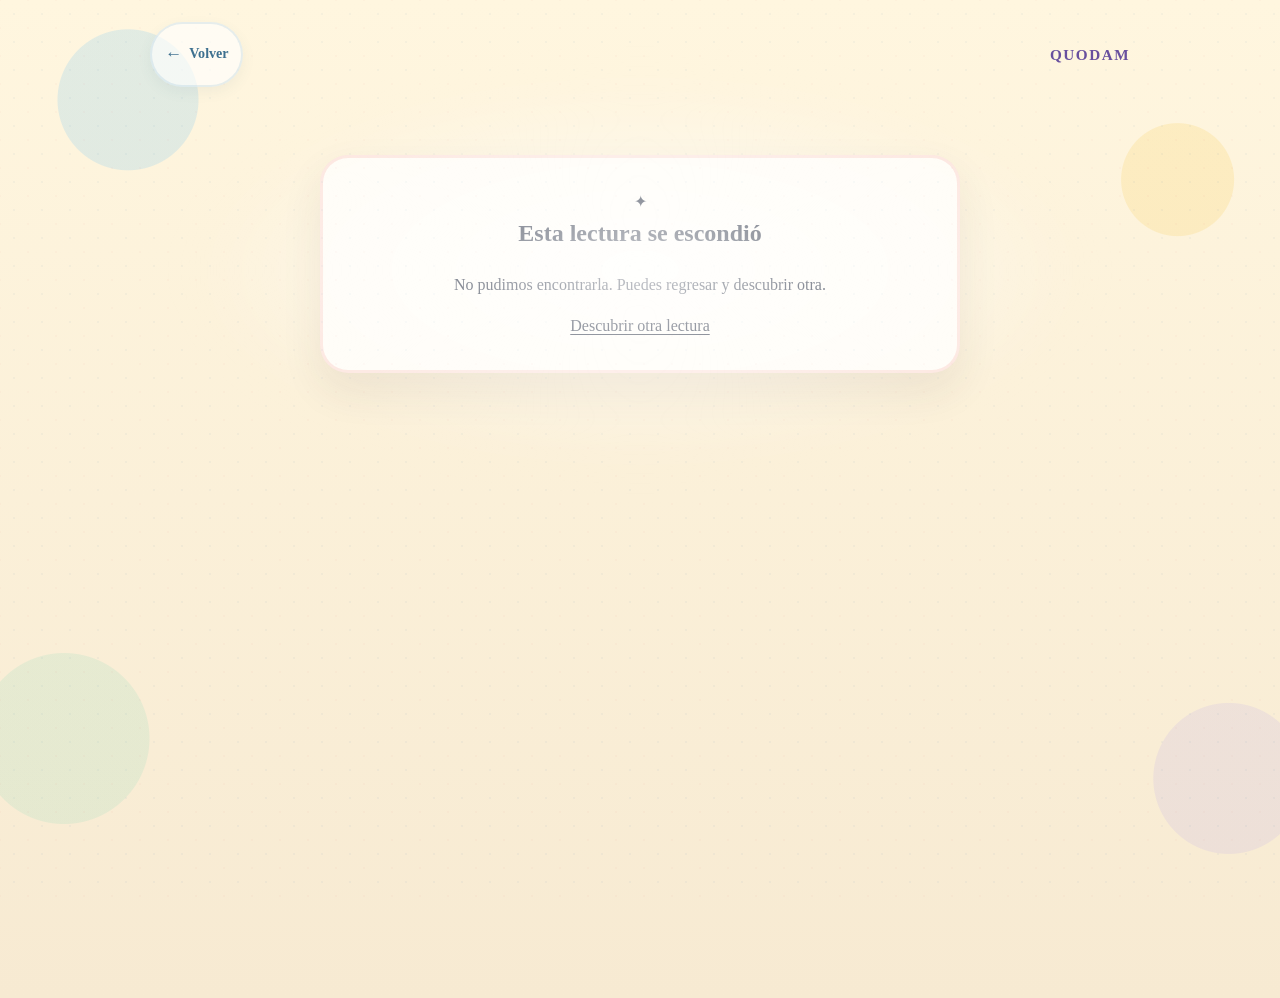
<file: pages/lectura.html>
<!DOCTYPE html>
<html lang="es">

<head>
  <meta charset="UTF-8">

  <meta
    name="viewport"
    content="width=device-width, initial-scale=1.0"
  >

  <meta
    name="description"
    content="Lectura breve e interactiva en Quodam."
  >

  <title>Quodam — Lectura</title>

  <link
    rel="stylesheet"
    href="../css/main.css"
  >
  <link
  rel="stylesheet"
  href="../css/animations.css"
>

<link
  rel="stylesheet"
  href="../css/pages/reader.css"
>
</head>


<body>

  <main class="reader">

    <!-- =========================
         CABECERA
    ========================== -->

    <header class="reader__header">

      <a
        href="../index.html"
        class="reader__back"
        aria-label="Volver a Quodam"
      >
        Volver
      </a>


      <a
        href="../index.html"
        class="reader__brand"
        aria-label="Ir al inicio de Quodam"
      >
        Quodam
      </a>

    </header>


    <!-- =========================
         LECTURA
    ========================== -->

    <section
      id="reading-container"
      class="reader__content"
      aria-live="polite"
    >

      <div  id="reading-loading"
  class="reader__loading">

        <span
          class="reader__loading-icon"
          aria-hidden="true"
        >
          ✦
        </span>

        <p>
          Preparando tu lectura...
        </p>

      </div>

    </section>


    <!-- =========================
         ERROR
    ========================== -->

    <section
      id="reading-error"
      class="reader__error"
      hidden
    >

      <span
        class="reader__error-icon"
        aria-hidden="true"
      >
        ✦
      </span>

      <h1>
        Esta lectura se escondió
      </h1>

      <p>
        No pudimos encontrarla.
        Puedes regresar y descubrir otra.
      </p>

      <a
        href="../index.html"
        class="button button--primary"
      >
        Descubrir otra lectura
      </a>

    </section>

  </main>


  <script
    type="module"
    src="../js/modules/readingReader.js"
  ></script>

</body>

</html>
</file>
<file: css/main.css>
/* =========================================================
   QUODAM v4 — ESTILOS BASE
   ---------------------------------------------------------
   Este archivo contiene únicamente estilos globales.

   Los estilos específicos de cada pantalla viven en:
   - pages/home.css
   - pages/reader.css
   ========================================================= */


/* =========================================================
   1. DOCUMENTO
   ========================================================= */

html {
  min-height: 100%;

  font-size: 16px;

  scroll-behavior: smooth;

  text-size-adjust: 100%;
  -webkit-text-size-adjust: 100%;

  background:
    var(--color-night-950);
}


/* =========================================================
   2. CUERPO
   ========================================================= */

body {
  min-width: 320px;
  min-height: 100vh;

  margin: 0;

  overflow-x: hidden;

  font-family:
    var(--font-body),
    system-ui,
    -apple-system,
    BlinkMacSystemFont,
    "Segoe UI",
    sans-serif;

  font-size: 1rem;

  font-weight: 400;

  line-height: 1.55;

  color:
    var(--color-white);

  background:
    var(--color-night-950);

  -webkit-font-smoothing: antialiased;
  -moz-osx-font-smoothing: grayscale;

  text-rendering: optimizeLegibility;
}


/* =========================================================
   3. TIPOGRAFÍA GLOBAL
   ========================================================= */

h1,
h2,
h3,
h4,
h5,
h6,
p {
  margin-top: 0;
}


p {
  font-weight: 400;

  line-height: 1.6;
}


/*
 * Evitamos que <strong> se vea excesivamente pesado.
 * 600 es suficiente para destacar sin gritar.
 */

strong,
b {
  font-weight: 600;
}


/* =========================================================
   4. ELEMENTOS INTERACTIVOS
   ========================================================= */

button,
input,
textarea,
select {
  font: inherit;
}


button,
a {
  -webkit-tap-highlight-color: transparent;
}


button {
  color: inherit;
}


/* =========================================================
   5. ENLACES
   ========================================================= */

a {
  color: inherit;

  text-decoration-thickness: 0.08em;
  text-underline-offset: 0.18em;
}


/* =========================================================
   6. IMÁGENES
   ========================================================= */

img,
picture,
svg {
  display: block;

  max-width: 100%;
}


img {
  height: auto;
}


/* =========================================================
   7. FOCO ACCESIBLE
   ========================================================= */

:focus {
  outline: none;
}


:focus-visible {
  outline:
    3px solid
    var(
      --color-gold-300,
      #f0dc94
    );

  outline-offset: 4px;
}


/* =========================================================
   8. SELECCIÓN DE TEXTO
   ========================================================= */

::selection {
  color:
    var(--color-night-950);

  background:
    var(--color-gold-300);
}


/* =========================================================
   9. ELEMENTOS OCULTOS
   ========================================================= */

[hidden] {
  display: none !important;
}


/* =========================================================
   10. TEXTO SOLO PARA LECTORES DE PANTALLA
   ========================================================= */

.sr-only {
  position: absolute !important;

  width: 1px !important;
  height: 1px !important;

  padding: 0 !important;
  margin: -1px !important;

  overflow: hidden !important;

  clip: rect(
    0,
    0,
    0,
    0
  ) !important;

  white-space: nowrap !important;

  border: 0 !important;
}


/* =========================================================
   11. ESTADOS DESHABILITADOS
   ========================================================= */

button:disabled,
input:disabled,
select:disabled,
textarea:disabled {
  cursor: not-allowed;
}


/* =========================================================
   12. REDUCCIÓN DE MOVIMIENTO
   ========================================================= */

@media (
  prefers-reduced-motion:
  reduce
) {

  html {
    scroll-behavior: auto;
  }


  *,
  *::before,
  *::after {
    scroll-behavior: auto !important;

    animation-duration:
      0.01ms !important;

    animation-iteration-count:
      1 !important;

    transition-duration:
      0.01ms !important;
  }

}


/* =========================================================
   13. DISPOSITIVOS TÁCTILES
   ========================================================= */

@media (
  pointer: coarse
) {

  button,
  a {
    min-height: 44px;
  }

}
</file>
<file: css/animations.css>
/* =========================================================
   QUODAM — ANIMATION SYSTEM
   ========================================================= */


/* =========================================================
   1. ENTRADAS GENERALES
   ========================================================= */

@keyframes fade-in {
  from {
    opacity: 0;
  }

  to {
    opacity: 1;
  }
}


@keyframes rise {
  from {
    opacity: 0;

    transform:
      translateY(28px);
  }

  to {
    opacity: 1;

    transform:
      translateY(0);
  }
}


@keyframes scale-in {
  from {
    opacity: 0;

    transform:
      scale(0.96);
  }

  to {
    opacity: 1;

    transform:
      scale(1);
  }
}


/* =========================================================
   2. BIENVENIDA
   ========================================================= */

@keyframes welcome-rise {
  0% {
    opacity: 0;

    transform:
      translateY(22px);
  }

  100% {
    opacity: 1;

    transform:
      translateY(0);
  }
}


@keyframes brand-glow {
  0%,
  100% {
    text-shadow:
      0 0 16px
      rgb(212 175 55 / 8%);
  }

  50% {
    text-shadow:
      0 0 30px
      rgb(212 175 55 / 24%);
  }
}


@keyframes ambient-stars {
  from {
    transform:
      translate3d(
        0,
        0,
        0
      );
  }

  to {
    transform:
      translate3d(
        45px,
        45px,
        0
      );
  }
}


/* =========================================================
   3. ENTRADA DEL LIBRO
   ========================================================= */

@keyframes book-enter {
  0% {
    opacity: 0;

    transform:
      translateY(58px)
      rotateX(12deg)
      scale(0.9);
  }

  50% {
    opacity: 1;

    transform:
      translateY(-7px)
      rotateX(3deg)
      scale(1.015);
  }

  78% {
    transform:
      translateY(2px)
      rotateX(0.8deg)
      scale(0.998);
  }

  100% {
    opacity: 1;

    transform:
      translateY(0)
      rotateX(0deg)
      scale(1);
  }
}


/* =========================================================
   4. ASENTAMIENTO DEL LIBRO
   ========================================================= */

@keyframes book-settle {
  0% {
    transform:
      translateY(-3px)
      rotateX(1deg);
  }

  55% {
    transform:
      translateY(1px)
      rotateX(0deg);
  }

  100% {
    transform:
      translateY(0)
      rotateX(0deg);
  }
}


/* =========================================================
   5. LIGERO ACERCAMIENTO DURANTE BÚSQUEDA
   ========================================================= */

@keyframes book-focus {
  from {
    transform:
      scale(1)
      translateY(0);
  }

  to {
    transform:
      scale(1.025)
      translateY(-3px);
  }
}


/* =========================================================
   6. LEVANTAMIENTO DE LA HOJA
   ========================================================= */

@keyframes page-lift {
  0% {
    transform:
      translateY(0)
      rotateY(0deg);
  }

  42% {
    transform:
      translateY(-5px)
      rotateY(-7deg);
  }

  72% {
    transform:
      translateY(-2px)
      rotateY(-3deg);
  }

  100% {
    transform:
      translateY(0)
      rotateY(0deg);
  }
}


/* =========================================================
   7. GIRO CINEMATOGRÁFICO DE PÁGINA
   ========================================================= */

@keyframes cinematic-page-turn {
  0% {
    transform:
      rotateY(0deg)
      skewY(0deg)
      scaleX(1);

    filter:
      brightness(1);

    box-shadow:
      0 4px 10px
      rgb(0 0 0 / 7%);
  }


  8% {
    transform:
      rotateY(-5deg)
      skewY(-0.25deg)
      scaleX(0.999);

    filter:
      brightness(1.015);

    box-shadow:
      -2px 5px 12px
      rgb(0 0 0 / 9%);
  }


  18% {
    transform:
      rotateY(-18deg)
      skewY(-0.7deg)
      scaleX(0.992);

    filter:
      brightness(1);

    box-shadow:
      -6px 6px 17px
      rgb(0 0 0 / 12%);
  }


  30% {
    transform:
      rotateY(-40deg)
      skewY(-1.25deg)
      scaleX(0.976);

    filter:
      brightness(0.97);

    box-shadow:
      -11px 8px 23px
      rgb(0 0 0 / 16%);
  }


  42% {
    transform:
      rotateY(-68deg)
      skewY(-1.45deg)
      scaleX(0.952);

    filter:
      brightness(0.91);

    box-shadow:
      -18px 10px 30px
      rgb(0 0 0 / 21%);
  }


  50% {
    transform:
      rotateY(-90deg)
      skewY(0deg)
      scaleX(0.93);

    filter:
      brightness(0.82);

    box-shadow:
      -25px 13px 40px
      rgb(0 0 0 / 29%);
  }


  60% {
    transform:
      rotateY(-112deg)
      skewY(1.25deg)
      scaleX(0.942);

    filter:
      brightness(0.87);

    box-shadow:
      -22px 12px 35px
      rgb(0 0 0 / 25%);
  }


  72% {
    transform:
      rotateY(-142deg)
      skewY(1.35deg)
      scaleX(0.967);

    filter:
      brightness(0.93);

    box-shadow:
      -15px 10px 27px
      rgb(0 0 0 / 19%);
  }


  84% {
    transform:
      rotateY(-165deg)
      skewY(0.75deg)
      scaleX(0.988);

    filter:
      brightness(0.97);

    box-shadow:
      -8px 7px 18px
      rgb(0 0 0 / 13%);
  }


  94% {
    transform:
      rotateY(-177deg)
      skewY(0.15deg)
      scaleX(0.998);

    filter:
      brightness(0.995);

    box-shadow:
      -3px 4px 10px
      rgb(0 0 0 / 7%);
  }


  100% {
    transform:
      rotateY(-180deg)
      skewY(0deg)
      scaleX(1);

    filter:
      brightness(1);

    box-shadow:
      none;
  }
}


/* =========================================================
   8. LUZ QUE RECORRE LA HOJA
   ========================================================= */

@keyframes page-light-sweep {
  0% {
    opacity: 0;

    transform:
      translateX(58%);
  }


  18% {
    opacity: 0.18;
  }


  38% {
    opacity: 0.56;

    transform:
      translateX(18%);
  }


  50% {
    opacity: 0.95;

    transform:
      translateX(2%);
  }


  61% {
    opacity: 1;

    transform:
      translateX(-7%);
  }


  78% {
    opacity: 0.4;

    transform:
      translateX(-28%);
  }


  100% {
    opacity: 0;

    transform:
      translateX(-52%);
  }
}


/* =========================================================
   9. SOMBRA DINÁMICA DE LA HOJA
   ========================================================= */

@keyframes page-shadow {
  0% {
    opacity: 0;
  }

  24% {
    opacity: 0.18;
  }

  48% {
    opacity: 0.58;
  }

  62% {
    opacity: 0.42;
  }

  82% {
    opacity: 0.14;
  }

  100% {
    opacity: 0;
  }
}


/* =========================================================
   10. ASENTAMIENTO DE PÁGINA
   ========================================================= */

@keyframes page-land {
  0% {
    transform:
      translateY(-2px);

    filter:
      brightness(0.97);
  }

  55% {
    transform:
      translateY(1px);

    filter:
      brightness(1.01);
  }

  100% {
    transform:
      translateY(0);

    filter:
      brightness(1);
  }
}


/* =========================================================
   11. CAMBIO RÁPIDO DE LECTURA
   ========================================================= */

@keyframes reading-flash {
  0% {
    opacity: 0.3;

    filter:
      blur(3px);

    transform:
      scale(0.975);
  }

  40% {
    opacity: 0.8;

    filter:
      blur(1px);

    transform:
      scale(1.012);
  }

  100% {
    opacity: 1;

    filter:
      blur(0);

    transform:
      scale(1);
  }
}


.story-preview--changing {
  animation:
    reading-flash
    175ms
    ease-out
    both;
}


/* =========================================================
   12. ENTRADA DEL CONTENIDO DE PÁGINA
   ========================================================= */

@keyframes page-content-in {
  from {
    opacity: 0;

    transform:
      translateY(5px)
      scale(0.99);
  }

  to {
    opacity: 1;

    transform:
      translateY(0)
      scale(1);
  }
}


.book-reading {
  animation:
    page-content-in
    220ms
    ease-out
    both;
}


/* =========================================================
   13. REVELACIÓN FINAL — ESTRELLA
   ========================================================= */

@keyframes reveal-star {
  0% {
    opacity: 0;

    transform:
      scale(0.4)
      rotate(-28deg);
  }

  58% {
    opacity: 1;

    transform:
      scale(1.14)
      rotate(5deg);
  }

  82% {
    transform:
      scale(0.97)
      rotate(-1deg);
  }

  100% {
    opacity: 1;

    transform:
      scale(1)
      rotate(0deg);
  }
}


/* =========================================================
   14. REVELACIÓN FINAL — PORTADA
   ========================================================= */

@keyframes reveal-cover {
  0% {
    opacity: 0;

    transform:
      translateY(18px)
      scale(0.925);
  }

  68% {
    opacity: 1;

    transform:
      translateY(-2px)
      scale(1.012);
  }

  100% {
    opacity: 1;

    transform:
      translateY(0)
      scale(1);
  }
}


/* =========================================================
   15. REVELACIÓN FINAL — TEXTO
   ========================================================= */

@keyframes reveal-text {
  0% {
    opacity: 0;

    transform:
      translateY(10px);
  }

  100% {
    opacity: 1;

    transform:
      translateY(0);
  }
}


.story-result__star.is-visible {
  animation:
    reveal-star
    560ms
    cubic-bezier(
      0.34,
      1.56,
      0.64,
      1
    )
    both;
}


.story-result__cover-wrapper.is-visible {
  animation:
    reveal-cover
    620ms
    cubic-bezier(
      0.22,
      1,
      0.36,
      1
    )
    both;
}


.story-result__eyebrow.is-visible,
.story-result__title.is-visible,
.story-result__description.is-visible,
.story-result__actions.is-visible {
  animation:
    reveal-text
    430ms
    ease
    both;
}


/* =========================================================
   16. CARGA DE IMÁGENES
   ========================================================= */

@keyframes image-loaded {
  from {
    opacity: 0;

    transform:
      scale(1.018);
  }

  to {
    opacity: 1;

    transform:
      scale(1);
  }
}


.story-preview__image.is-loaded,
.story-result__cover.is-loaded,
.book-reading__image.is-loaded {
  animation:
    image-loaded
    260ms
    ease
    both;
}


/* =========================================================
   17. PULSO SUAVE
   ========================================================= */

@keyframes soft-pulse {
  0%,
  100% {
    opacity: 0.62;
  }

  50% {
    opacity: 1;
  }
}


.reader__loading-icon {
  animation:
    soft-pulse
    1.6s
    ease-in-out
    infinite;
}


/* =========================================================
   18. MOVIMIENTO SUTIL
   ========================================================= */

@keyframes floating {
  0%,
  100% {
    transform:
      translateY(0);
  }

  50% {
    transform:
      translateY(-5px);
  }
}


/* =========================================================
   19. UTILIDADES
   ========================================================= */

.animate-fade-in {
  animation:
    fade-in
    450ms
    ease
    both;
}


.animate-rise {
  animation:
    rise
    520ms
    ease
    both;
}


.animate-scale-in {
  animation:
    scale-in
    450ms
    ease
    both;
}


/* =========================================================
   20. ESTADOS DEL LIBRO
   ========================================================= */

.book--opening {
  animation:
    book-enter
    900ms
    cubic-bezier(
      0.22,
      1,
      0.36,
      1
    )
    both;
}


.book--ready {
  animation:
    book-settle
    320ms
    ease-out
    both;
}


.book--searching {
  animation:
    book-focus
    650ms
    ease-out
    forwards;
}


.book__turning-page.is-turning {
  animation-name:
    cinematic-page-turn;

  animation-duration:
    850ms;

  animation-timing-function:
    cubic-bezier(
      0.4,
      0,
      0.17,
      1
    );

  animation-fill-mode:
    forwards;
}


/* =========================================================
   21. ACCESIBILIDAD — MOVIMIENTO REDUCIDO
   ========================================================= */

@media (
  prefers-reduced-motion: reduce
) {
  *,
  *::before,
  *::after {
    scroll-behavior:
      auto !important;

    animation-duration:
      0.01ms !important;

    animation-delay:
      0ms !important;

    animation-iteration-count:
      1 !important;

    transition-duration:
      0.01ms !important;

    transition-delay:
      0ms !important;
  }
}
@keyframes discovery-aura {
  from {
    transform:
      rotate(0deg)
      scale(0.96);
  }

  50% {
    transform:
      rotate(180deg)
      scale(1.03);
  }

  to {
    transform:
      rotate(360deg)
      scale(0.96);
  }
}
@keyframes sparkle-pop {
  0%,
  100% {
    opacity: 0;

    transform:
      scale(0.4)
      rotate(0deg);
  }

  40% {
    opacity: 0.9;
  }

  55% {
    opacity: 1;

    transform:
      scale(1.2)
      rotate(20deg);
  }

  75% {
    opacity: 0.35;

    transform:
      scale(0.85)
      rotate(35deg);
  }
}
</file>
<file: css/pages/reader.css>
/* =========================================================

   QUODAM — READER KIDS v4

   Experiencia de lectura para segundo grado

   Concepto:

   - Alegre y mágico.

   - Colores claros, no saturados.

   - Texto grande y muy legible.

   - Movimientos cortos y con propósito.

   - Preguntas como momentos especiales.

   - Progreso visual con una estrella.

   ========================================================= */



/* =========================================================

   0. PALETA INFANTIL

   ========================================================= */

.reader {

  font-weight:
    400;

  font-synthesis:
    none;

  --kid-cream:

    #fff7e8;

  --kid-paper:

    #fffdf7;

  --kid-ink:

    #293143;

  --kid-soft:

    #6c7180;

  --kid-blue:

    #7cc7f2;

  --kid-blue-deep:

    #438bb7;

  --kid-yellow:

    #f7c948;

  --kid-coral:

    #f28b82;

  --kid-mint:

    #86d9ba;

  --kid-purple:

    #b8a5eb;

  --kid-brown:

    #7b5a44;

  --kid-shadow:

    rgb(79 58 37 / 13%);

}



/* =========================================================

   1. ESCENA

   ========================================================= */

.reader {

  position:

    relative;

  min-height:

    100vh;

  overflow-x:

    hidden;

  padding:

    1.1rem

    1rem

    5rem;

  color:

    var(

      --kid-ink

    );

  background:

    radial-gradient(

      circle at 10% 10%,

      rgb(124 199 242 / 22%)

      0

      70px,

      transparent

      71px

    ),

    radial-gradient(

      circle at 92% 18%,

      rgb(247 201 72 / 19%)

      0

      56px,

      transparent

      57px

    ),

    radial-gradient(

      circle at 5% 74%,

      rgb(134 217 186 / 17%)

      0

      85px,

      transparent

      86px

    ),

    radial-gradient(

      circle at 96% 78%,

      rgb(184 165 235 / 17%)

      0

      75px,

      transparent

      76px

    ),

    linear-gradient(

      180deg,

      #fff6df 0%,

      #f7ead2 100%

    );

}



/* puntitos de cuento */

.reader::before {

  content:

    "";

  position:

    fixed;

  inset:

    0;

  z-index:

    0;

  pointer-events:

    none;

  opacity:

    0.22;

  background-image:

    radial-gradient(

      circle,

      rgb(67 139 183 / 22%)

      1px,

      transparent

      1.5px

    ),

    radial-gradient(

      circle,

      rgb(242 139 130 / 18%)

      1px,

      transparent

      1.5px

    );

  background-position:

    0

    0,

    14px

    14px;

  background-size:

    28px

    28px;

}



/* resplandor detrás del cuento */

.reader::after {

  content:

    "";

  position:

    absolute;

  top:

    5rem;

  left:

    50%;

  z-index:

    0;

  width:

    min(

      90vw,

      900px

    );

  height:

    380px;

  pointer-events:

    none;

  transform:

    translateX(-50%);

  background:

    radial-gradient(

      ellipse,

      rgb(255 255 255 / 78%),

      transparent 70%

    );

  filter:

    blur(24px);

}



/* =========================================================

   2. CABECERA

   ========================================================= */

.reader__header {

  position:

    relative;

  z-index:

    20;

  display:

    flex;

  align-items:

    center;

  justify-content:

    space-between;

  gap:

    1rem;

  width:

    min(

      100%,

      980px

    );

  margin:

    0

    auto

    1rem;

  padding:

    0.25rem;

}



.reader__back,

.reader__brand {

  text-decoration:

    none;

}



.reader__back {

  display:

    inline-flex;

  align-items:

    center;

  gap:

    0.45rem;

  min-height:

    44px;

  padding:

    0.55rem

    0.8rem;

  border:

    2px

    solid

    rgb(67 139 183 / 13%);

  border-radius:

    999px;

  color:

    #3e708f;

  background:

    rgb(255 255 255 / 63%);

  box-shadow:

    0

    5px

    14px

    rgb(70 107 128 / 7%);

  font-size:

    0.88rem;

  font-weight:

    600;

  transition:

    transform

    180ms

    ease,

background

    180ms

    ease;

}



.reader__back::before {

  content:

    "←";

  font-size:

    1.08rem;

}



.reader__back:hover {

  background:

    #fff;

  transform:

    translateY(-2px);

}



.reader__brand {

  color:

    #684f9e;

  font-size:

    0.95rem;

  font-weight:

    700;

  letter-spacing:

    0.1em;

  text-transform:

    uppercase;

}



/* =========================================================

   3. CONTENIDO

   ========================================================= */

.reader__content {

  position:

    relative;

  z-index:

    3;

  width:

    min(

      100%,

      920px

    );

  margin-inline:

    auto;

}



/* =========================================================

   4. PROGRESO DE LECTURA — RUTA VERTICAL COMPLETA

   ========================================================= */

/*

 * El contenedor crea dos columnas:

 *

 * [ ruta ] [ lectura ]

 *

 * La fila toma la altura completa del cuento,

 * por lo que la ruta acompaña TODO el recorrido.

 */

#reading-container {

  position:

    relative;

  display:

    grid;

  grid-template-columns:

    88px

    minmax(

      0,

      1fr

    );

  align-items:

    stretch;

  column-gap:

    clamp(

      0.7rem,

      1.8vw,

      1.15rem

    );

}



/* =========================================================

   RUTA COMPLETA

   ========================================================= */

.reading-progress {

  position:

    relative;

  z-index:

    20;

  grid-column:

    1;

  grid-row:

    1;

  display:

    flex;

  flex-direction:

    column;

  align-items:

    center;

  align-self:

    stretch;

  width:

    82px;

  min-height:

    100%;

  padding:

    0.95rem

    0.35rem

    1rem;

  border:

    3px

    solid

    rgb(255 255 255 / 72%);

  border-radius:

    999px;

  background:

    linear-gradient(

      180deg,

      rgb(255 253 247 / 94%),

      rgb(255 249 237 / 88%)

    );

  box-shadow:

    0

    12px

    28px

    rgb(72 50 30 / 10%);

  backdrop-filter:

    blur(8px);

}



/*

 * La lectura ocupa la segunda columna

 * y determina la altura total de la fila.

 */

.reading-text {

  grid-column:

    2;

  grid-row:

    1;

  min-width:

    0;

}



/* =========================================================

   ETIQUETA SUPERIOR

   ========================================================= */

.reading-progress__label {

  position:

    sticky;

  top:

    0.8rem;

  z-index:

    5;

  display:

    grid;

  justify-items:

    center;

  flex:

    0 0 auto;

  gap:

    0.35rem;

  width:

    100%;

  margin-bottom:

    0.65rem;

  padding:

    0.5rem

    0.25rem;

  border:

    2px

    solid

    rgb(184 165 235 / 16%);

  border-radius:

    18px;

  color:

    #65617b;

  background:

    rgb(248 244 255 / 92%);

  box-shadow:

    0

    4px

    12px

    rgb(84 73 115 / 7%);

  font-size:

    0.64rem;

  font-weight:

    600;

  line-height:

    1.08;

  text-align:

    center;

}



.reading-progress__label

span:first-child {

  max-width:

    58px;

  color:

    #5f5a78;

  font-size:

    0.68rem;

}



.reading-progress__label

[data-reading-progress-label] {

  display:

    none;

}



/* =========================================================

   CAMINO

   ========================================================= */

.reading-progress__track {

  position:

    relative;

  width:

    16px;

  flex:

    1 1 auto;

  min-height:

    520px;

  margin:

    0.25rem

    0;

  overflow:

    visible;

  border:

    3px

    solid

    rgb(255 255 255 / 75%);

  border-radius:

    999px;

  background:

    linear-gradient(

      180deg,

      #ece7de,

      #e9e1d5

    );

  box-shadow:

    inset

    0

    2px

    6px

    rgb(91 66 42 / 9%);

}



/*

 * El color crece desde el inicio del cuento

 * hasta el final.

 */

.reading-progress__fill {

  position:

    absolute;

  top:

    0;

  right:

    0;

  left:

    0;

  height:

    0%;

  border-radius:

    inherit;

  background:

    linear-gradient(

      180deg,

      var(--kid-blue) 0%,

      var(--kid-mint) 34%,

      var(--kid-yellow) 67%,

      var(--kid-coral) 100%

    );

  box-shadow:

    0

    0

    10px

    rgb(124 199 242 / 18%);

  transition:

    height

    110ms

    linear;

}



/*

 * Estaciones del camino.

 */

.reading-progress__track::before {

  content:

    "";

  position:

    absolute;

  top:

    3%;

  bottom:

    3%;

  left:

    50%;

  z-index:

    2;

  width:

    8px;

  pointer-events:

    none;

  transform:

    translateX(-50%);

  background:

    radial-gradient(

      circle,

      #fff

      0

      2.5px,

      transparent

      3px

    );

  background-size:

    8px

    62px;

  opacity:

    0.92;

}



/* =========================================================

   ESTRELLA VIAJERA

   ========================================================= */

.reading-progress__star {

  position:

    absolute;

  top:

    0%;

  left:

    50%;

  z-index:

    7;

  display:

    grid;

  width:

    38px;

  height:

    38px;

  place-items:

    center;

  border:

    3px

    solid

    #fff;

  border-radius:

    50%;

  color:

    #74530e;

  background:

    var(--kid-yellow);

  box-shadow:

    0

    5px

    13px

    rgb(116 83 18 / 20%);

  font-size:

    0.92rem;

  transform:

    translate(

      -50%,

      -50%

    );

  transition:

    top

    110ms

    linear,

    transform

    220ms

    ease,

background

    220ms

    ease;

}



/*

 * Pequeño halo alrededor de la estrella.

 */

.reading-progress__star::after {

  content:

    "";

  position:

    absolute;

  inset:

    -7px;

  z-index:

    -1;

  border:

    2px

    solid

    rgb(247 201 72 / 25%);

  border-radius:

    50%;

  animation:

    kid-progress-pulse

    2.2s

    ease-in-out

    infinite;

}



.reading-progress__star.is-complete {

  background:

    #ffd968;

  animation:

    kid-progress-finish

    700ms

    cubic-bezier(

      0.34,

      1.56,

      0.64,

      1

    )

    both;

}



/* =========================================================

   MENSAJE FINAL DE LA RUTA

   ========================================================= */

.reading-progress::after {

  content:

    "Meta ★";

  flex:

    0 0 auto;

  margin-top:

    0.7rem;

  padding:

    0.45rem

    0.35rem;

  border:

    2px

    solid

    rgb(134 217 186 / 19%);

  border-radius:

    14px;

  color:

    #628b7c;

  background:

    rgb(234 255 247 / 84%);

  font-size:

    0.62rem;

  font-weight:

    600;

  line-height:

    1.05;

  text-align:

    center;

}



/* =========================================================

   ANIMACIONES DE LA RUTA

   ========================================================= */

@keyframes kid-progress-pulse {

  0%,

  100% {

    opacity:

      0.2;

    transform:

      scale(0.85);

  }

  50% {

    opacity:

      0.75;

    transform:

      scale(1.12);

  }

}



@keyframes kid-progress-finish {

  0% {

    transform:

      translate(

        -50%,

        -50%

      )

      scale(1)

      rotate(0deg);

  }

  55% {

    transform:

      translate(

        -50%,

        -50%

      )

      scale(1.3)

      rotate(18deg);

  }

  100% {

    transform:

      translate(

        -50%,

        -50%

      )

      scale(1)

      rotate(0deg);

  }

}



/* =========================================================

   5. CARGA

   ========================================================= */

.reader__loading {

  display:

    grid;

  min-height:

    55vh;

  place-items:

    center;

  align-content:

    center;

  gap:

    0.8rem;

  color:

    #536b7a;

  text-align:

    center;

}



.reader__loading-icon {

  font-size:

    2.4rem;

  animation:

    kid-star-hop

    1.25s

    ease-in-out

    infinite;

}



/* =========================================================

   6. HOJA PRINCIPAL

   ========================================================= */

.reading-text {

  position:

    relative;

  isolation:

    isolate;

  width:

    100%;

  overflow:

    hidden;

  padding:

    clamp(

      1.8rem,

      5vw,

      4.4rem

    )

    clamp(

      1.1rem,

      6vw,

      4.8rem

    )

    clamp(

      2.5rem,

      6vw,

      4.5rem

    );

  border:

    3px

    solid

    rgb(255 255 255 / 75%);

  border-radius:

    32px;

  background:

    linear-gradient(

      180deg,

      #fffef9,

      var(--kid-paper)

    );

  box-shadow:

    0

    28px

    65px

    var(--kid-shadow),

    0

    8px

    20px

    rgb(79 58 37 / 7%);

}



/*

 * borde interior de colores como libro infantil

 */

.reading-text::before {

  content:

    "";

  position:

    absolute;

  inset:

    10px;

  z-index:

    -1;

  border:

    2px

    dashed

    rgb(124 199 242 / 16%);

  border-radius:

    24px;

  pointer-events:

    none;

}



/*

 * estrellita de esquina

 */

.reading-text::after {

  content:

    "✦";

  position:

    absolute;

  top:

    1rem;

  right:

    1.15rem;

  color:

    var(--kid-yellow);

  font-size:

    1.1rem;

  animation:

    kid-twinkle

    2.3s

    ease-in-out

    infinite;

}



/* =========================================================

   7. ENCABEZADO

   ========================================================= */

.reading-text__header {

  width:

    min(

      100%,

      700px

    );

  margin:

    0

    auto

    1.8rem;

  text-align:

    center;

}



.reading-text__category {

  display:

    inline-flex;

  align-items:

    center;

  min-height:

    32px;

  margin:

    0

    0

    0.85rem;

  padding:

    0.4rem

    0.85rem;

  border:

    2px

    solid

    rgb(67 139 183 / 13%);

  border-radius:

    999px;

  color:

    #3f789c;

  background:

    #e8f6ff;

  box-shadow:

    0

    4px

    0

    rgb(124 199 242 / 12%);

  font-size:

    0.67rem;

  font-weight:

    600;

  letter-spacing:

    0.13em;

  text-transform:

    uppercase;

  animation:

    kid-pop-in

    520ms

    cubic-bezier(

      0.34,

      1.56,

      0.64,

      1

    )

    both;

}



.reading-text__title {

  margin:

    0;

  color:

    #313d59;

  font-family:

    var(

      --font-display,

      Georgia,

      serif

    );

  font-size:

    clamp(

      2.2rem,

      6.2vw,

      4.2rem

    );

  font-weight:

    600;

  line-height:

    1;

  letter-spacing:

    -0.02em;

  text-wrap:

    balance;

  animation:

    kid-title-arrive

    650ms

    100ms

    cubic-bezier(

      0.22,

      1,

      0.36,

      1

    )

    both;

}



/*

 * subrayado arcoíris pequeño

 */

.reading-text__title::after {

  content:

    "";

  display:

    block;

  width:

    76px;

  height:

    7px;

  margin:

    0.8rem

    auto

    0;

  border-radius:

    999px;

  background:

    linear-gradient(

      90deg,

      var(--kid-coral),

      var(--kid-yellow),

      var(--kid-mint),

      var(--kid-blue)

    );

}



.reading-text__meta {

  display:

    flex;

  flex-wrap:

    wrap;

  justify-content:

    center;

  gap:

    0.4rem;

  margin:

    0.85rem

    0

    0;

  color:

    #717487;

  font-size:

    0.8rem;

  font-weight:

    500;

}



/* =========================================================

   8. ILUSTRACIÓN

   ========================================================= */

.reading-text__illustration {

  position:

    relative;

  width:

    min(

      100%,

      700px

    );

  margin:

    0

    auto

    2.6rem;

  overflow:

    hidden;

  border:

    7px

    solid

    #fff;

  border-radius:

    28px

    18px

    30px

    20px;

  background:

    linear-gradient(

      135deg,

      #eaf7ff,

      #fff4c9

    );

  box-shadow:

    0

    18px

    0

    rgb(124 199 242 / 9%),

    0

    28px

    48px

    rgb(67 77 102 / 12%);

  transform:

    rotate(-0.35deg);

}



/*

 * esquinas de colores

 */

.reading-text__illustration::before {

  content:

    "";

  position:

    absolute;

  inset:

    0;

  z-index:

    2;

  pointer-events:

    none;

  background:

    radial-gradient(

      circle at 0 0,

      rgb(242 139 130 / 18%),

      transparent 24%

    ),

    radial-gradient(

      circle at 100% 100%,

      rgb(134 217 186 / 20%),

      transparent 24%

    );

}



.reading-text__illustration::after {

  content:

    "★";

  position:

    absolute;

  right:

    0.8rem;

  bottom:

    0.7rem;

  z-index:

    3;

  display:

    grid;

  width:

    36px;

  height:

    36px;

  place-items:

    center;

  border:

    3px

    solid

    #fff;

  border-radius:

    50%;

  color:

    #74540f;

  background:

    var(--kid-yellow);

  box-shadow:

    0

    5px

    12px

    rgb(89 67 21 / 16%);

  animation:

    kid-star-float

    2.6s

    ease-in-out

    infinite;

}



.reading-text__image,

.reading-text__illustration img {

  display:

    block;

  width:

    100%;

  aspect-ratio:

     4 / 3;

  object-fit:

    contain;

  background:

    #eef8fc;

  opacity:

    0;

  transform:

    scale(0.96)

    translateY(8px);

  transition:

    opacity

    380ms

    ease,

    transform

    650ms

    cubic-bezier(

      0.22,

      1,

      0.36,

      1

    );

}



.reading-text__image.is-loaded,

.reading-text__illustration img.is-loaded {

  opacity:

    1;

  transform:

    scale(1)

    translateY(0);

}



/* =========================================================

   9. CUERPO

   ========================================================= */

.reading-text__body {

  display:

    grid;

  gap:

    1rem;

  width:

    min(

      100%,

      650px

    );

  margin-inline:

    auto;

}



/*

 * guía visual de inicio

 */

.reading-text__body::before {

  content:

    "Vamos a leer ✨";

  width:

    max-content;

  margin:

    0

    auto

    0.35rem;

  padding:

    0.4rem

    0.8rem;

  border-radius:

    999px;

  color:

    #666485;

  background:

    #f2edff;

  font-size:

    0.72rem;

  font-weight:

    600;

}



/* =========================================================

   10. LÍNEAS

   ========================================================= */

.reading-text__line {

  position:

    relative;

  margin:

    0;

  color:

    #344052;

  font-family:

    var(

      --font-body,

      system-ui,

      sans-serif

    );

  font-size:

    clamp(

      1.16rem,

      2.15vw,

      1.4rem

    );

  font-weight:

    400;

  line-height:

    1.72;

  letter-spacing:

    0.008em;

  text-wrap:

    pretty;

  opacity:

    0;

  transform:

    translateY(12px);

  transition:

    opacity

    440ms

    ease,

    transform

    520ms

    cubic-bezier(

      0.22,

      1,

      0.36,

      1

    );

}



.reading-text__line.is-visible {

  opacity:

    1;

  transform:

    translateY(0);

}



/*

 * primera letra

 */

.reading-text__body

.reading-text__line:first-child::first-letter {

  color:

    #ef776e;

  font-family:

    var(

      --font-display,

      Georgia,

      serif

    );

  font-size:

    1.75em;

  font-weight:

    500;

  line-height:

    0.8;

}



/* =========================================================

   11. PREGUNTAS

   ========================================================= */

.reading-text__line--question {

  margin:

    0.65rem

    0;

  padding:

    1.1rem

    1.2rem

    1.1rem

    3.35rem;

  border:

    3px

    solid

    rgb(247 201 72 / 30%);

  border-radius:

    22px

    22px

    22px

    8px;

  color:

    #59482f;

  background:

    linear-gradient(

      135deg,

      #fff8cf,

      #fff3df

    );

  box-shadow:

    0

    7px

    0

    rgb(247 201 72 / 12%);

  font-weight:

    400;

  line-height:

    1.55;

}



.reading-text__line--question::before {

  content:

    "?";

  position:

    absolute;

  top:

    50%;

  left:

    0.95rem;

  display:

    grid;

  width:

    34px;

  height:

    34px;

  place-items:

    center;

  border:

    3px

    solid

    #fff;

  border-radius:

    50%;

  color:

    #fff;

  background:

    var(--kid-coral);

  box-shadow:

    0

    5px

    10px

    rgb(165 77 71 / 17%);

  font-size:

    1rem;

  font-weight:

    700;

  transform:

    translateY(-50%);

}



.reading-text__line--question.is-visible::before {

  animation:

    kid-question-bounce

    620ms

    180ms

    cubic-bezier(

      0.34,

      1.56,

      0.64,

      1

    )

    both;

}



/* =========================================================

   12. FINAL

   ========================================================= */

.reading-text__footer {

  display:

    grid;

  justify-items:

    center;

  gap:

    1.4rem;

  width:

    min(

      100%,

      650px

    );

  margin:

    3.5rem

    auto

    0;

  padding-top:

    2.5rem;

  border-top:

    3px

    dotted

    rgb(124 199 242 / 25%);

  text-align:

    center;

}



.reading-text__ending {

  display:

    grid;

  justify-items:

    center;

  gap:

    0.55rem;

  padding:

    1.2rem

    1.5rem;

  border:

    3px

    solid

    rgb(134 217 186 / 24%);

  border-radius:

    24px;

  background:

    linear-gradient(

      135deg,

      #eafff7,

      #f2edff

    );

  box-shadow:

    0

    7px

    0

    rgb(134 217 186 / 10%);

}



.reading-text__ending span {

  display:

    grid;

  width:

    46px;

  height:

    46px;

  place-items:

    center;

  border:

    3px

    solid

    #fff;

  border-radius:

    50%;

  color:

    #71510d;

  background:

    var(--kid-yellow);

  box-shadow:

    0

    6px

    12px

    rgb(117 86 22 / 13%);

  font-size:

    1.15rem;

  animation:

    kid-ending-celebrate

    2.2s

    ease-in-out

    infinite;

}



.reading-text__ending p {

  margin:

    0;

  color:

    #4e4b6a;

  font-family:

    var(

      --font-display,

      Georgia,

      serif

    );

  font-size:

    clamp(

      1.45rem,

      4vw,

      2rem

    );

  font-weight:

    500;

}



/* =========================================================

   13. BOTONES

   ========================================================= */

.reading-text__actions {

  display:

    flex;

  flex-wrap:

    wrap;

  justify-content:

    center;

  gap:

    0.75rem;

  width:

    100%;

}



.reading-text__actions

.button,

.button--reader-secondary {

  min-height:

    48px;

  padding:

    0.8rem

    1.35rem;

  border-radius:

    999px;

  font-weight:

    600;

  transition:

    transform

    170ms

    ease,

    box-shadow

    170ms

    ease;

}



.reading-text__actions

.button:hover,

.button--reader-secondary:hover {

  transform:

    translateY(-3px);

}



.button--reader-secondary {

  display:

    inline-flex;

  align-items:

    center;

  justify-content:

    center;

  border:

    2px

    solid

    rgb(184 165 235 / 24%);

  color:

    #62598a;

  text-decoration:

    none;

  background:

    #f2edff;

  box-shadow:

    0

    5px

    0

    rgb(184 165 235 / 13%);

}



/* =========================================================

   14. ERROR

   ========================================================= */

.reader__error {

  width:

    min(

      calc(100% - 2rem),

      570px

    );

  margin:

    4rem

    auto;

  padding:

    2rem;

  border:

    3px

    solid

    rgb(242 139 130 / 20%);

  border-radius:

    28px;

  text-align:

    center;

  background:

    #fffdf7;

  box-shadow:

    0

    18px

    42px

    rgb(70 46 26 / 9%);

}



/* =========================================================

   15. ANIMACIONES

   ========================================================= */

@keyframes kid-pop-in {

  from {

    opacity:

      0;

    transform:

      translateY(-7px)

      scale(0.88);

  }

  to {

    opacity:

      1;

    transform:

      translateY(0)

      scale(1);

  }

}



@keyframes kid-title-arrive {

  from {

    opacity:

      0;

    transform:

      translateY(15px);

  }

  to {

    opacity:

      1;

    transform:

      translateY(0);

  }

}



@keyframes kid-star-hop {

  0%,

  100% {

    transform:

      translateY(0)

      rotate(-5deg);

  }

  50% {

    transform:

      translateY(-8px)

      rotate(5deg);

  }

}



@keyframes kid-twinkle {

  0%,

  100% {

    opacity:

      0.35;

    transform:

      scale(0.82)

      rotate(-8deg);

  }

  50% {

    opacity:

      1;

    transform:

      scale(1.15)

      rotate(8deg);

  }

}



@keyframes kid-star-float {

  0%,

  100% {

    transform:

      translateY(0)

      rotate(-5deg);

  }

  50% {

    transform:

      translateY(-5px)

      rotate(5deg);

  }

}



@keyframes kid-question-bounce {

  0% {

    transform:

      translateY(-50%)

      scale(0.5)

      rotate(-10deg);

  }

  70% {

    transform:

      translateY(-50%)

      scale(1.13)

      rotate(5deg);

  }

  100% {

    transform:

      translateY(-50%)

      scale(1)

      rotate(0deg);

  }

}



@keyframes kid-ending-celebrate {

  0%,

  100% {

    transform:

      translateY(0)

      scale(1)

      rotate(-4deg);

  }

  50% {

    transform:

      translateY(-5px)

      scale(1.08)

      rotate(4deg);

  }

}



/* =========================================================

   16. TABLET

   ========================================================= */

@media (

  max-width:

    820px

) {

  .reader {

    padding:

      1rem

      0.85rem

      3.5rem;

  }



  .reading-text {

    padding:

      2rem

      1.5rem

      3rem;

  }

}



/* =========================================================

   17. MÓVIL

   ========================================================= */

@media (

  max-width:

    600px

) {

  .reader {

    padding:

      0.7rem

      0

      2rem;

  }



  .reader__header {

    width:

      calc(100% - 1rem);

    gap:

      0.5rem;

  }



  .reader__back {

    padding:

      0.45rem

      0.65rem;

    font-size:

      0.78rem;

  }



  .reader__brand {

    font-size:

      0.82rem;

  }



  /*

   * En móvil la ruta vuelve a ser horizontal

   * para no quitarle ancho al texto.

   * En escritorio sí recorre TODO el largo del cuento.

   */

  #reading-container {

    display:

      block;

  }



  .reading-progress {

    position:

      sticky;

    top:

      0.35rem;

    display:

      block;

    width:

      calc(100% - 1rem);

    min-height:

      auto;

    margin:

      0

      auto

      0.55rem;

    padding:

      0.45rem

      0.7rem

      0.55rem;

    border-width:

      2px;

    border-radius:

      999px;

  }



  .reading-text {

    min-width:

      0;

  }



  .reading-progress__label {

    display:

      flex;

    justify-content:

      space-between;

    align-items:

      center;

    gap:

      0.6rem;

    margin-bottom:

      0.3rem;

    font-size:

      0.62rem;

    text-align:

      left;

  }



  .reading-progress__label

  span:first-child {

    max-width:

      none;

    font-size:

      0.64rem;

  }



  .reading-progress__label

  [data-reading-progress-label] {

    display:

      inline;

  }



  .reading-progress__track {

    width:

      100%;

    height:

      10px;

    min-height:

      10px;

  }



  .reading-progress__fill {

    top:

      0;

    bottom:

      0;

    left:

      0;

    width:

      0%;

    height:

      100%;

    background:

      linear-gradient(

        90deg,

        var(--kid-blue),

        var(--kid-mint),

        var(--kid-yellow),

        var(--kid-coral)

      );

    transition:

      width

      120ms

      linear;

  }



  .reading-progress__star {

    top:

      50%;

    left:

      0%;

    width:

      28px;

    height:

      28px;

    font-size:

      0.72rem;

    transform:

      translate(

        -50%,

        -50%

      );

    transition:

      left

      120ms

      linear;

  }



  .reading-progress__track::before,

  .reading-progress::after {

    display:

      none;

  }



  .reading-text {

    padding:

      1.55rem

      1rem

      2.4rem;

    border-right:

      0;

    border-left:

      0;

    border-radius:

      0

      0

      24px

      24px;

  }



  .reading-text::before {

    inset:

      7px;

    border-radius:

      0

      0

      18px

      18px;

  }



  .reading-text__title {

    font-size:

      clamp(

        2.05rem,

        11vw,

        3rem

      );

  }



  .reading-text__illustration {

    margin-bottom:

      2rem;

    border-width:

      5px;

    border-radius:

      21px

      13px

      23px

      15px;

  }



  .reading-text__image,

  .reading-text__illustration img {

    aspect-ratio:

      4 / 3;

  }



  .reading-text__body {

    gap:

      0.9rem;

  }



  .reading-text__line {

    font-size:

      clamp(

        1.08rem,

        5vw,

        1.2rem

      );

    line-height:

      1.68;

  }



  .reading-text__line--question {

    padding:

      1rem

      0.85rem

      1rem

      3rem;

    border-radius:

      18px

      18px

      18px

      7px;

  }



  .reading-text__line--question::before {

    left:

      0.75rem;

    width:

      31px;

    height:

      31px;

  }



  .reading-text__footer {

    margin-top:

      2.8rem;

    padding-top:

      2rem;

  }



  .reading-text__actions {

    flex-direction:

      column;

  }



  .reading-text__actions

  .button,

  .button--reader-secondary {

    width:

      100%;

  }

}



/* =========================================================

   18. MOVIMIENTO REDUCIDO

   ========================================================= */

@media (

  prefers-reduced-motion:

    reduce

) {

  .reader *,

  .reader *::before,

  .reader *::after {

    animation:

      none !important;

    transition-duration:

      0.01ms !important;

  }



  .reading-text__line {

    opacity:

      1;

    transform:

      none;

  }

}

/* =========================================================

   QUODAM v4 — READER BILINGÜE

   PRIMER GRADO

   ========================================================= */



/* =========================================================

   TEMA ESPAÑOL

   ========================================================= */

.reader[data-language="es"] {

  --reader-accent:

    #f28b82;

  --reader-accent-soft:

    #fff0e9;

  --reader-accent-dark:

    #a94d49;

}



/* =========================================================

   TEMA ENGLISH

   ========================================================= */

.reader[data-language="en"] {

  --reader-accent:

    #7cc7f2;

  --reader-accent-soft:

    #eaf7ff;

  --reader-accent-dark:

    #356f97;

}



/* =========================================================

   MIXTO

   ========================================================= */

.reader[data-mode="mixed"] {

  --reader-session-accent:

    #b8a5eb;

}



/* =========================================================

   PAPEL DE LECTURA

   ========================================================= */

.reader .reading-text {

  width:

    min(

      100%,

      760px

    );

  margin-inline:

    auto;

  overflow:

    hidden;

  border:

    3px solid

    rgb(

      255 255 255 / 82%

    );

  border-radius:

    clamp(

      24px,

      4vw,

      36px

    );

  background:

    rgb(

      255 253 247 / 96%

    );

  box-shadow:

    0 22px 55px

    rgb(

      85 61 40 / 14%

    );

}



/* =========================================================

   ENCABEZADO

   ========================================================= */

.reader .reading-text__header {

  position:

    relative;

  padding:

    clamp(

      1.5rem,

      5vw,

      2.5rem

    )

    clamp(

      1.25rem,

      5vw,

      3rem

    );

  text-align:

    center;

  background:

    linear-gradient(

      180deg,

      var(

        --reader-accent-soft,

        #fff8ed

      ),

      transparent

    );

}



.reader .reading-text__category {

  display:

    inline-flex;

  min-height:

    36px;

  padding:

    0.45rem

    0.9rem;

  align-items:

    center;

  justify-content:

    center;

  margin-bottom:

    0.9rem;

  border:

    2px solid

    color-mix(

      in srgb,

      var(--reader-accent)

      35%,

      white

    );

  border-radius:

    999px;

  color:

    var(

      --reader-accent-dark

    );

  background:

    white;

  font-family:

    var(--font-body);

  font-size:

    0.78rem;

  font-weight:

    600;

  letter-spacing:

    0.09em;

  text-transform:

    uppercase;

}



.reader .reading-text__title {

  max-width:

    680px;

  margin:

    0

    auto;

  color:

    var(--kid-ink);

  font-family:

    var(--font-body);

  font-size:

    clamp(

      2rem,

      6vw,

      3.15rem

    );

  font-weight:

    600;

  line-height:

    1.08;

  letter-spacing:

    -0.025em;

}



.reader .reading-text__meta {

  display:

    flex;

  flex-wrap:

    wrap;

  align-items:

    center;

  justify-content:

    center;

  gap:

    0.45rem;

  margin-top:

    1rem;

  color:

    var(--kid-soft);

  font-size:

    clamp(

      0.88rem,

      2vw,

      1rem

    );

  font-weight:

    500;

}



/* =========================================================

   TEXTO PARA PRIMER GRADO

   ========================================================= */

.reader .reading-text__body {

  padding:

    clamp(

      1.6rem,

      5vw,

      3rem

    );

}



.reader .reading-text__line {

  max-width:

    680px;

  margin:

    0

    auto

    1.15rem;

  color:

    #283247;

  font-family:

    var(--font-body);

  font-size:

    clamp(

      1.2rem,

      2.6vw,

      1.48rem

    );

  font-weight:

    400;

  line-height:

    1.75;

  letter-spacing:

    0.012em;

}



/* pregunta = pausa visual */

.reader

.reading-text__line--question {

  margin-top:

    1.5rem;

  margin-bottom:

    1.5rem;

  padding:

    1rem

    1.2rem;

  border:

    2px solid

    color-mix(

      in srgb,

      var(--reader-accent)

      33%,

      white

    );

  border-radius:

    18px;

  color:

    var(

      --reader-accent-dark

    );

  background:

    var(

      --reader-accent-soft

    );

  font-weight:

    400;

}



/* =========================================================

   FOOTER

   ========================================================= */

.reader .reading-text__footer {

  padding:

    clamp(

      1.5rem,

      5vw,

      2.5rem

    );

  background:

    linear-gradient(

      180deg,

      transparent,

      var(

        --reader-accent-soft,

        #fff8ed

      )

    );

}



.reader .reading-text__ending {

  text-align:

    center;

}



.reader .reading-text__ending p {

  font-size:

    clamp(

      1.25rem,

      3vw,

      1.6rem

    );

  font-weight:

    500;

}



.reader .reading-text__actions {

  display:

    flex;

  flex-wrap:

    wrap;

  gap:

    0.8rem;

  justify-content:

    center;

  margin-top:

    1.4rem;

}



/* =========================================================

   MIXTO — INDICADOR VISUAL

   ========================================================= */

.reader[data-mode="mixed"]

.reading-text {

  box-shadow:

    0 22px 55px

    rgb(

      104 81 149 / 15%

    );

}



.reader[data-mode="mixed"]

.reading-text__meta

span:last-child {

  padding:

    0.35rem

    0.7rem;

  border-radius:

    999px;

  color:

    #685495;

  background:

    #f0eaff;

  font-weight:

    600;

}



/* =========================================================

   TABLET

   ========================================================= */

@media (

  max-width:

  800px

) {

  #reading-container {

    grid-template-columns:

      70px

      minmax(

        0,

        1fr

      );

    column-gap:

      0.65rem;

  }



  .reading-progress {

    width:

      66px;

  }

}



/* =========================================================

   MÓVIL

   ========================================================= */

@media (

  max-width:

  600px

) {

  .reader {

    padding:

      0.75rem

      0.75rem

      3rem;

  }



  .reader__header {

    margin-bottom:

      0.65rem;

  }



  #reading-container {

    display:

      flex;

    flex-direction:

      column;

    gap:

      0.75rem;

  }



  .reading-progress {

    position:

      sticky;

    top:

      0.45rem;

    z-index:

      30;

    display:

      grid;

    grid-template-columns:

      auto

      1fr;

    width:

      100%;

    min-height:

      auto;

    padding:

      0.5rem

      0.65rem;

    border-radius:

      18px;

  }



  .reading-progress__label {

    position:

      static;

    width:

      auto;

    margin:

      0

      0.65rem

      0

      0;

    padding:

      0.35rem

      0.5rem;

  }



  .reading-progress__track {

    width:

      100%;

    min-height:

      14px;

    height:

      14px;

    margin:

      auto

      0;

  }



  .reading-progress::after {

    display:

      none;

  }



  .reader .reading-text {

    width:

      100%;

    border-radius:

      24px;

  }



  .reader .reading-text__header {

    padding:

      1.5rem

      1.15rem;

  }



  .reader .reading-text__body {

    padding:

      1.5rem

      1.15rem;

  }



  .reader .reading-text__line {

    margin-bottom:

      1rem;

    font-size:

      clamp(

        1.15rem,

        5vw,

        1.34rem

      );

    line-height:

      1.7;

  }



  .reader .reading-text__actions {

    flex-direction:

      column;

  }



  .reader

  .reading-text__actions

  .button {

    width:

      100%;

    min-height:

      52px;

  }

}
/* =========================================================
   PREGUNTA DE LECTURA — COMPACTA, CENTRADA
   Y CON EL MISMO TAMAÑO DEL TEXTO NORMAL
   ========================================================= */

.reader
.reading-text__line--question {
  position: relative;

  width: fit-content;

  max-width:
    min(
      90%,
      520px
    );

  margin:
    1.2rem
    auto;

  padding:
    0.75rem
    1rem;

  border:
    2px solid
    color-mix(
      in srgb,
      var(--reader-accent)
      28%,
      white
    );

  border-radius:
    16px;

  color:
    var(
      --reader-accent-dark,
      #59482f
    );

  background:
    linear-gradient(
      135deg,
      var(
        --reader-accent-soft,
        #fff8ed
      ),
      #fffdf8
    );

  box-shadow:
    0
    5px
    14px
    rgb(
      75 55 40 / 7%
    );

  /* MISMA TIPOGRAFÍA QUE EL RESTO */
  font-family:
    var(
      --font-body,
      system-ui,
      sans-serif
    );

  font-size:
    clamp(
      1.2rem,
      2.6vw,
      1.48rem
    );

  font-weight:
    400;

  line-height:
    1.75;

  letter-spacing:
    0.01em;

  text-align:
    center;

  text-wrap:
    balance;
}


/* ELIMINAR EL CÍRCULO */

.reader
.reading-text__line--question::before {
  content: none;

  display: none;
}


/* MÓVIL */

@media (
  max-width:
  600px
) {

  .reader
  .reading-text__line--question {
    max-width:
      88%;

    margin:
      1rem
      auto;

    padding:
      0.7rem
      0.9rem;

    border-radius:
      14px;

    font-size:
      clamp(
        1.15rem,
        5vw,
        1.34rem
      );

    line-height:
      1.7;

    text-align:
      center;
  }

}
/* =========================================================
   FIX — ACCIONES DEL LECTOR
   ========================================================= */

.reader
.reading-text__actions {
  display: flex;

  flex-wrap: wrap;

  align-items: center;
  justify-content: center;

  gap:
    0.85rem;

  width:
    100%;

  margin-top:
    1.5rem;
}


.reader
.reading-text__actions
.button {
  display: inline-flex;

  min-height:
    52px;

  padding:
    0.85rem
    1.45rem;

  align-items: center;
  justify-content: center;

  gap:
    0.55rem;

  border:
    2px solid
    transparent;

  border-radius:
    999px;

  font-family:
    var(--font-body);

  font-size:
    0.95rem;

  font-weight:
    600;

  line-height:
    1.2;

  text-align:
    center;

  text-decoration:
    none;

  cursor:
    pointer;

  transition:
    transform
    180ms ease,
    box-shadow
    180ms ease,
    background
    180ms ease;
}


/* BOTÓN PRINCIPAL */

.reader
.reading-text__actions
.button--primary {
  color:
    var(
      --reader-accent-dark,
      #87504d
    );

  border-color:
    color-mix(
      in srgb,
      var(--reader-accent)
      34%,
      white
    );

  background:
    linear-gradient(
      135deg,
      #ffffff,
      var(--reader-accent-soft)
    );

  box-shadow:
    0 7px 0
    color-mix(
      in srgb,
      var(--reader-accent)
      16%,
      transparent
    ),
    0 12px 25px
    rgb(69 54 43 / 8%);
}


.reader
.reading-text__actions
.button--primary:hover {
  transform:
    translateY(-3px);

  box-shadow:
    0 9px 0
    color-mix(
      in srgb,
      var(--reader-accent)
      18%,
      transparent
    ),
    0 16px 30px
    rgb(69 54 43 / 11%);
}


.reader
.reading-text__actions
.button--primary:active {
  transform:
    translateY(1px);

  box-shadow:
    0 3px 0
    color-mix(
      in srgb,
      var(--reader-accent)
      16%,
      transparent
    );
}
@media (max-width: 600px) {

  .reader
  .reading-text__actions {
    flex-direction:
      column;

    gap:
      0.7rem;
  }


  .reader
  .reading-text__actions
  .button {
    width:
      100%;

    min-height:
      54px;
  }

}
</file>
